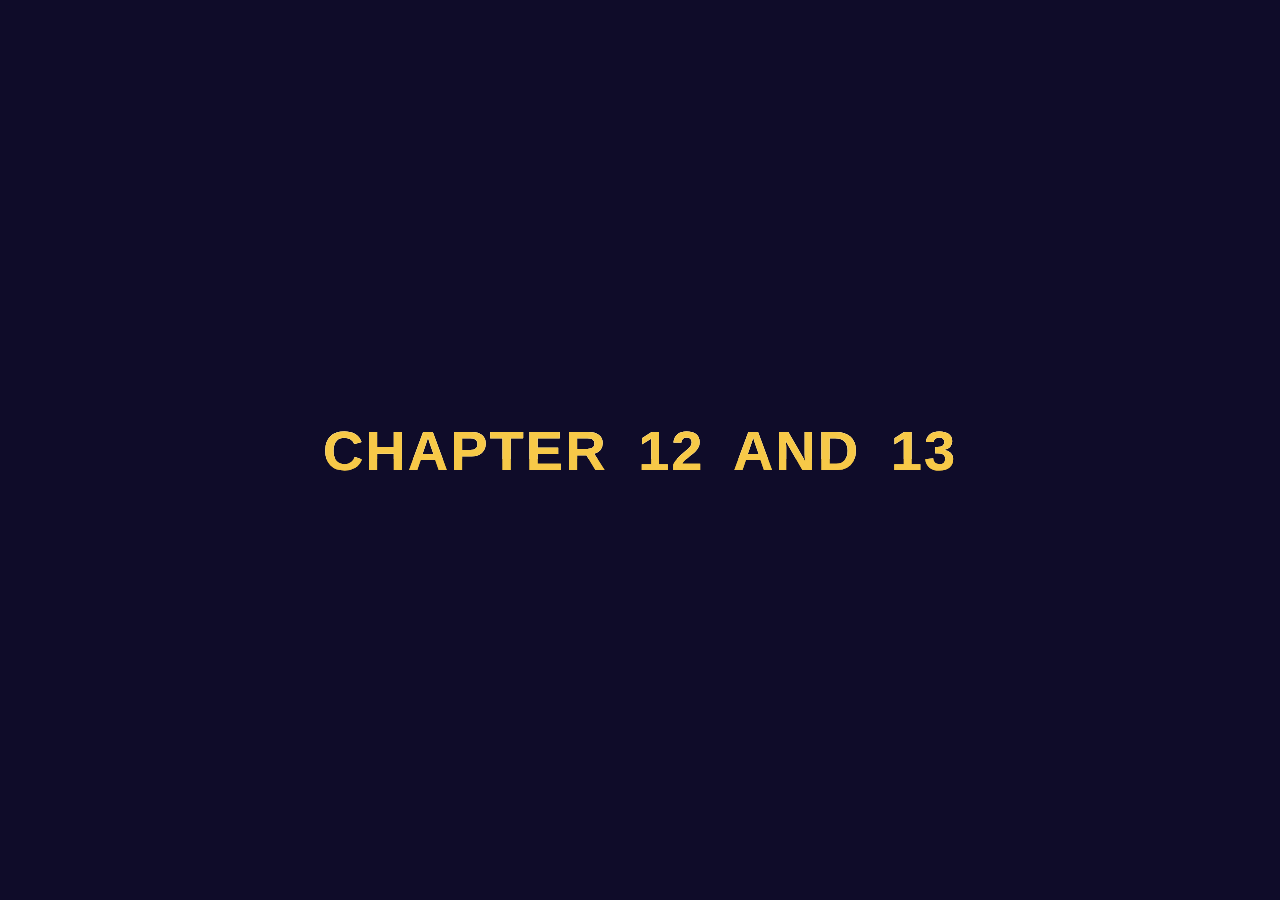
<file: array/index.html>
<!DOCTYPE html>
<html lang="en">
<head>
    <meta charset="UTF-8">
    <meta name="viewport" content="width=device-width, initial-scale=1.0">
    <title>if/else</title>
    <style>
html {
    font-size: 120.5%;
}

        * {
    margin: 0;
    padding: 0;
    box-sizing: border-box;
}



body {
    height: 100vh;
    width: 100%;
    display: flex;
    justify-content: center;
    align-items: center;
    background: #0f0c29;
}

.title {
    word-spacing: 1px;
    font-family: "Poppins", sans-serif;
    font-size: 7rem;
    text-transform: uppercase;
    color: #f7c948;
    width: auto;
    position: relative;
    letter-spacing: 2px;
    font-weight: 800;
}

.title::before {
       text-transform: uppercase;
    content: "Chapter 12 and 13";
    position: absolute;
    height: 5.2rem;
    overflow: hidden;
    z-index: 10;
    left: 0;
    width: 100%;
    color: #fff;
}

.title::after {
       text-transform: uppercase;
    content: "Chapter 12 and 13";
    position: absolute;
    height: 8rem;
    overflow: hidden;
    z-index: 10;
    left: 0;
    width: 100%;
    /* color: #fff; */
    z-index: 50;
    animation: reveal 3.9s linear infinite 0.5s backwards;
}

@keyframes reveal {
    0% {
        width: 0;
        color: rgba(128, 255, 0, 0.505)
    }

    25% {
        color: rgba(128, 255, 0, 0.505); width: 105%;
    }

    50% {
        color: rgba(128, 255, 0, 0.505);
        width: 0%;
    }

    52% {
        color: rgba(255, 0, 0, 0.6);
        width: 2%;
    }

    80% {
        color: rgba(255, 0, 0, 0.6);
        width: 105%;
    }

    100% {
        color: rgba(255, 0, 0, 0.6);
        width: 0%;
    }

}

@media screen and (max-width: 1700px) {
    html {
        font-size: 90%;
    }
}


@media screen and (max-width: 1600px) {
    html {
        font-size: 100%;
    }
}

@media screen and (max-width: 1500px) {
    html {
        font-size: 80%;
    }
}

@media screen and (max-width: 1400px) {
    html {
        font-size: 60%;
    }
}
@media screen and (max-width: 1300px) {
    html {
        font-size: 50%;
    }
    .title {
    word-spacing: 13px;
    font-family: "Poppins", sans-serif;
    font-size: 7rem;
    text-transform: uppercase;
    color: #f7c948;
    width: auto;
    position: relative;
    letter-spacing: 2px;
    font-weight: 800;
}
}

@media screen and (max-width: 740px) {
    html {
        font-size: 35%;
    }
    .title {
    word-spacing: 13px;
    font-family: "Poppins", sans-serif;
    font-size: 7rem;
    text-transform: uppercase;
    color: #f7c948;
    width: auto;
    position: relative;
    letter-spacing: 2px;
    font-weight: 800;
}
}

@media screen and (max-width: 480px) {
    html {
        font-size: 21%;
    }
    .title {
    word-spacing: 1px;
    font-family: "Poppins", sans-serif;
    font-size: 7rem;
    text-transform: uppercase;
    color: #f7c948;
    width: auto;
    position: relative;
    letter-spacing: 2px;
    font-weight: 800;
}
}
    </style>
</head>
<body>
    <h1 class="title">Chapter 12 and 13</h1>
    <script src="script.js"></script>
</body>
</html>
</file>
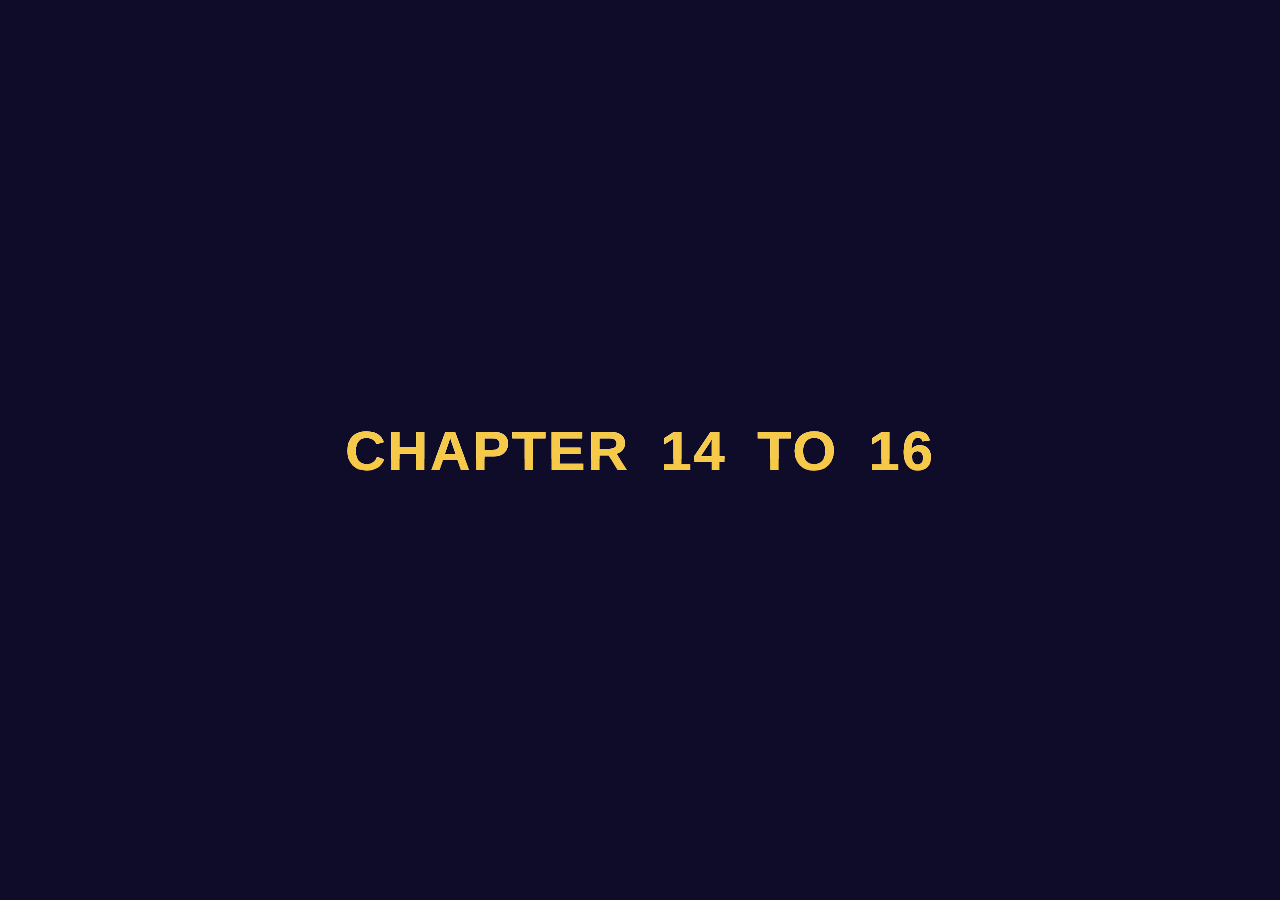
<file: ifelse/index.html>
<!DOCTYPE html>
<html lang="en">
<head>
    <meta charset="UTF-8">
    <meta name="viewport" content="width=device-width, initial-scale=1.0">
    <title>Arrays</title>
    <style>
html {
    font-size: 120.5%;
}

        * {
    margin: 0;
    padding: 0;
    box-sizing: border-box;
}



body {
    height: 100vh;
    width: 100%;
    display: flex;
    justify-content: center;
    align-items: center;
    background: #0f0c29;
}

.title {
    word-spacing: 1px;
    font-family: "Poppins", sans-serif;
    font-size: 7rem;
    text-transform: uppercase;
    color: #f7c948;
    width: auto;
    position: relative;
    letter-spacing: 2px;
    font-weight: 800;
}

.title::before {
       text-transform: uppercase;
    content: "Chapter 14 to 16";
    position: absolute;
    height: 5.2rem;
    overflow: hidden;
    z-index: 10;
    left: 0;
    width: 100%;
    color: #fff;
}

.title::after {
       text-transform: uppercase;
    content: "Chapter 14 to 16";
    position: absolute;
    height: 8rem;
    overflow: hidden;
    z-index: 10;
    left: 0;
    width: 100%;
    /* color: #fff; */
    z-index: 50;
    animation: reveal 3.9s linear infinite 0.5s backwards;
}

@keyframes reveal {
    0% {
        width: 0;
        color: rgba(128, 255, 0, 0.505)
    }

    25% {
        color: rgba(128, 255, 0, 0.505); width: 105%;
    }

    50% {
        color: rgba(128, 255, 0, 0.505);
        width: 0%;
    }

    52% {
        color: rgba(255, 0, 0, 0.6);
        width: 2%;
    }

    80% {
        color: rgba(255, 0, 0, 0.6);
        width: 105%;
    }

    100% {
        color: rgba(255, 0, 0, 0.6);
        width: 0%;
    }

}

@media screen and (max-width: 1700px) {
    html {
        font-size: 90%;
    }
}


@media screen and (max-width: 1600px) {
    html {
        font-size: 100%;
    }
}

@media screen and (max-width: 1500px) {
    html {
        font-size: 80%;
    }
}

@media screen and (max-width: 1400px) {
    html {
        font-size: 60%;
    }
}
@media screen and (max-width: 1300px) {
    html {
        font-size: 50%;
    }
    .title {
    word-spacing: 13px;
    font-family: "Poppins", sans-serif;
    font-size: 7rem;
    text-transform: uppercase;
    color: #f7c948;
    width: auto;
    position: relative;
    letter-spacing: 2px;
    font-weight: 800;
}
}

@media screen and (max-width: 740px) {
    html {
        font-size: 35%;
    }
    .title {
    word-spacing: 13px;
    font-family: "Poppins", sans-serif;
    font-size: 7rem;
    text-transform: uppercase;
    color: #f7c948;
    width: auto;
    position: relative;
    letter-spacing: 2px;
    font-weight: 800;
}
}

@media screen and (max-width: 480px) {
    html {
        font-size: 21%;
    }
    .title {
    word-spacing: 1px;
    font-family: "Poppins", sans-serif;
    font-size: 7rem;
    text-transform: uppercase;
    color: #f7c948;
    width: auto;
    position: relative;
    letter-spacing: 2px;
    font-weight: 800;
}
}
    </style>
</head>
<body>
    <h1 class="title">Chapter 14 to 16</h1>
    <script src="script.js"></script>
</body>
</html>
</file>
